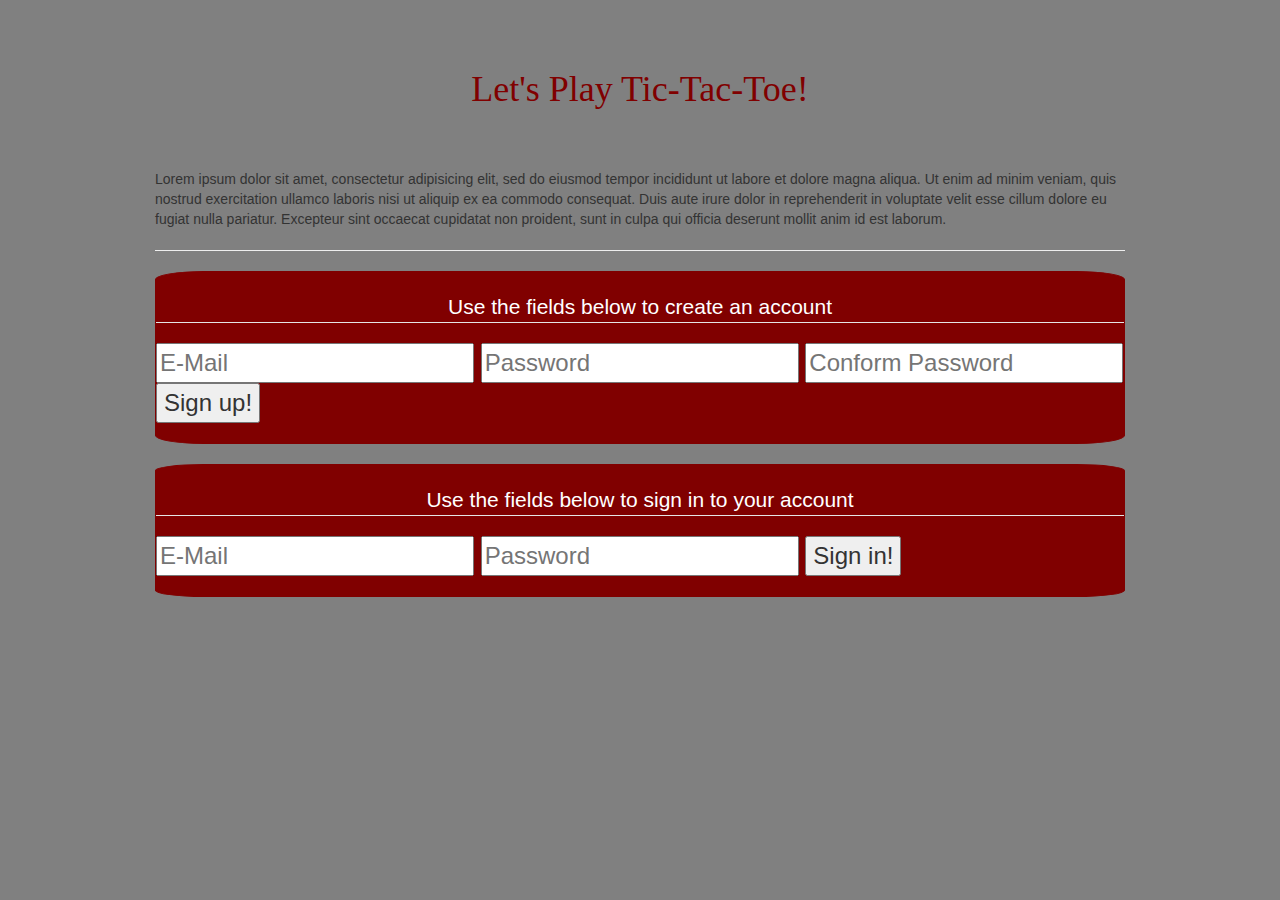
<file: index.html>
<!DOCTYPE html>
<html>
    <head>
      <title>Tic-Tac-Toe</title>
      <meta name="viewport" content="width=device-width, initial-scale=1">
      <script src="dependencies.js" type="text/javascript" charset="utf-8" defer></script>
      <script src="bundle.js" type="text/javascript" charset="utf-8" defer></script>
    </head>
    <body class="container-fluid">
      <h1>Let's Play Tic-Tac-Toe!</h1>
      <div id="messages">
        Lorem ipsum dolor sit amet, consectetur adipisicing elit, sed do eiusmod
         tempor incididunt ut labore et dolore magna aliqua. Ut enim ad minim
         veniam, quis nostrud exercitation ullamco laboris nisi ut aliquip ex
         ea commodo consequat. Duis aute irure dolor in reprehenderit in
         voluptate velit esse cillum dolore eu fugiat nulla pariatur.
         Excepteur sint occaecat cupidatat non proident, sunt in culpa qui
          officia deserunt mollit anim id est laborum.
      </div>
    <hr>
      <form id="sign-up">
        <fieldset>
          <legend>Use the fields below to create an account</legend>
          <input type="text" name="credentials[email]" placeholder="E-Mail">
          <input type="password" name="credentials[password]" placeholder="Password">
          <input type="password" name="credentials[password_confirmation]" placeholder="Conform Password">
          <input type="submit" name="submit" value="Sign up!">
        </fieldset>
      </form>
      <form id="sign-in">
        <fieldset>
          <legend>Use the fields below to sign in to your account</legend>
          <input type="text" name="credentials[email]" placeholder="E-Mail">
          <input type="password" name="credentials[password]" placeholder="Password">
          <input type="submit" name="submit" value="Sign in!">
        </fieldset>
      </form>
      <form id="change-password">
        <fieldset>
          <legend>After signing in, use the fields below to change your password</legend>
          <input type="password" name="passwords[old]" placeholder="Old Password">
          <input type="password" name="passwords[new]" placeholder="New Password">
          <input type="submit" name="submit" value="Change Password!">
        </fieldset>
      </form>
      <br>
      <form id="sign-out">
        <fieldset>
          <label>Click the button below to sign out</label>
          <br>
          <input type="submit" name="submit" value="Sign Out!">
        </fieldset>
      </form>
      <br>
          <div class="container game-board">
              <div class="row">
                <div class="col-md-4 box top-left" data-item="0"></div>
                <div class="col-md-4 box top-center" data-item="1"></div>
                <div class="col-md-4 box top-right" data-item="2"></div>
              </div>
              <div class="row">
                <div class="col-md-4 box middle-left" data-item="3"></div>
                <div class="col-md-4 box middle-center" data-item="4"></div>
                <div class="col-md-4 box middle-right" data-item="5"></div>
              </div>
              <div class="row">
                <div class="col-md-4 box bottom-left" data-item="6"></div>
                <div class="col-md-4 box bottom-center" data-item="7"></div>
                <div class="col-md-4 box bottom-right" data-item="8"></div>
              </div>
            </div>
        <div class="displayWinner">
        </div>
        <br>
      <button class="resetButton" type="button">Click Here to Start Your Game</button>
        <br>

      <form id='statsButton'>
        <input class='submit btn btn-default' type='submit' value='Get Stats!'>
      </form>
      <div class="game-data"></div>
      <div class="clicks"></div>
      <div class="gameOverDisplay"></div>
       <!-- <form>
          <fieldset>
            <legend>Click the button below to display the number of games a user has played</legend>
            <input id='getStats' type="submit" name="submit" value="Get Stats!">
            <div id='game-data'></div>
          </fieldset>
        </form> -->


        <!-- <button class="getStats" type="submit">Click Here to Get stats</button>
        <div class="game-data"></div> -->
    </body>
</html>
</file>
